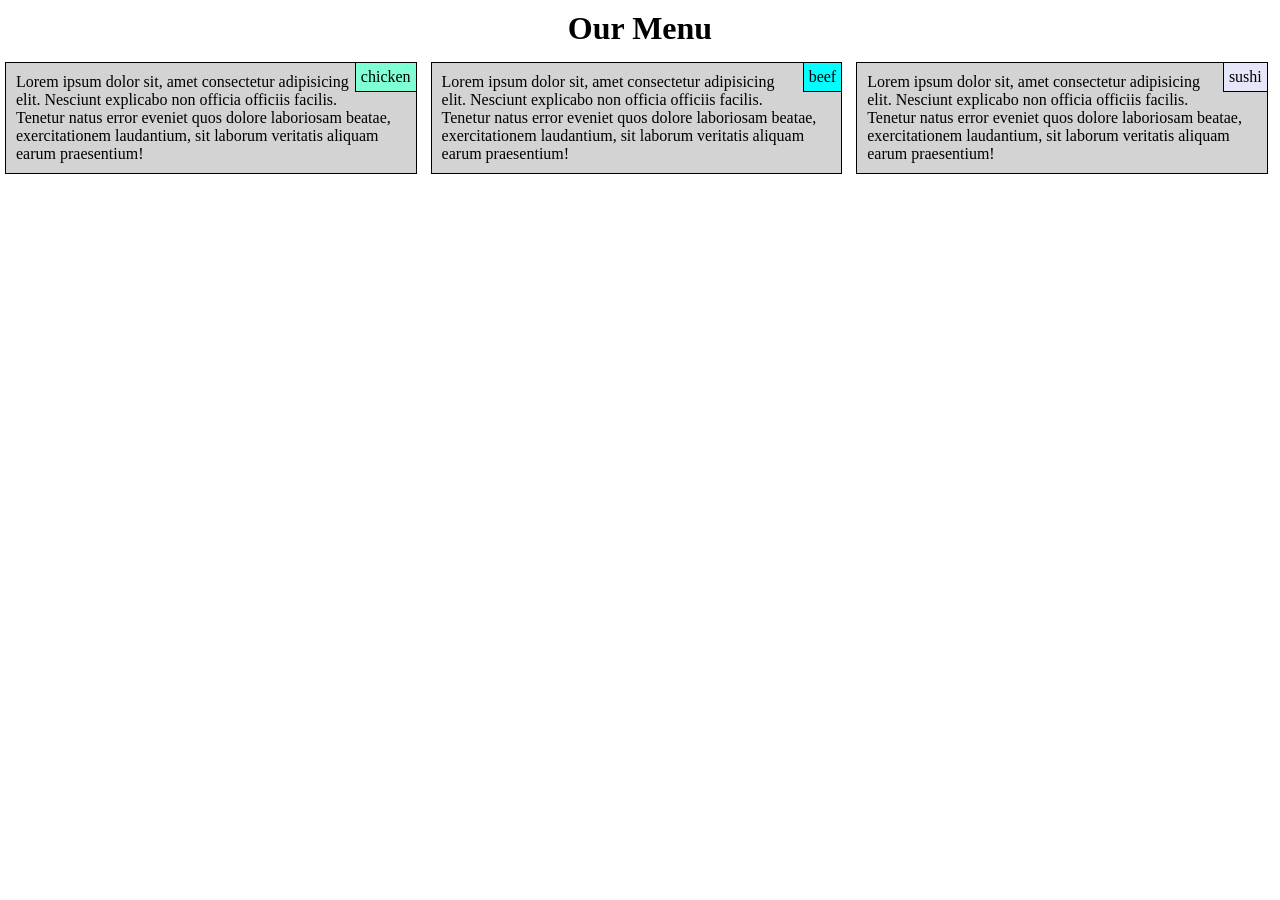
<file: module2/index.html>
<!DOCTYPE html>
<html lang="en">
  <head>
    <meta charset="UTF-8" />
    <meta http-equiv="X-UA-Compatible" content="IE=edge" />
    <meta name="viewport" content="width=device-width, initial-scale=1.0" />
    <title>responsive project</title>
    <link rel="stylesheet" href="css/styles.css">
  </head>
  <body>
    <main>
      <h1>Our Menu</h1>
      <section id="chickenSec">
        <div class="title">
            chicken
        </div>
        <div class="text">
          Lorem ipsum dolor sit, amet consectetur adipisicing elit. Nesciunt
          explicabo non officia officiis facilis. Tenetur natus error eveniet
          quos dolore laboriosam beatae, exercitationem laudantium, sit laborum
          veritatis aliquam earum praesentium!
        </div>
      </section>
      <section id="beefSec">
        <div class="title">
            beef
        </div>
        <div class="text">
          Lorem ipsum dolor sit, amet consectetur adipisicing elit. Nesciunt
          explicabo non officia officiis facilis. Tenetur natus error eveniet
          quos dolore laboriosam beatae, exercitationem laudantium, sit laborum
          veritatis aliquam earum praesentium!
        </div>
      </section>
      <section id="sushiSec">
        <div class="title">
            sushi
        </div>
        <div class="text">
          Lorem ipsum dolor sit, amet consectetur adipisicing elit. Nesciunt
          explicabo non officia officiis facilis. Tenetur natus error eveniet
          quos dolore laboriosam beatae, exercitationem laudantium, sit laborum
          veritatis aliquam earum praesentium!
        </div>
      </section>
    </main>
  </body>
</html>
</file>
<file: module2/css/styles.css>
*{
    font-family: 'Times New Roman', Times, serif;
    margin: 0;
}
h1{
    text-align: center;
    margin: 10px;
}
#chickenSec , #beefSec , #sushiSec{
    border: 1px solid black;
    margin: 7px;
    display: inline-block;
    background-color: lightgrey;
    
}
.title{
    display: inline-block;
    border-left: 1px solid black;
    border-bottom: 1px solid black;
    border-collapse: collapse;
    padding: 5px;
    float: right;
}
#chickenSec .title{
    background-color: aquamarine;
}
#beefSec .title {
    background-color: aqua;
}
#sushiSec .title {
    background-color: lavender;
}
.text{
    padding: 10px;
}
@media screen and (min-width : 992px){
    #chickenSec , #beefSec , #sushiSec {
        width: 32%;
        margin: 5px;
    }
}
@media screen and (min-width : 768px) and (max-width : 991px) {
    #chickenSec , #beefSec {
        width: 47.6%;
    }
    #sushiSec{
        width: 97.5%;
    }
}
</file>
